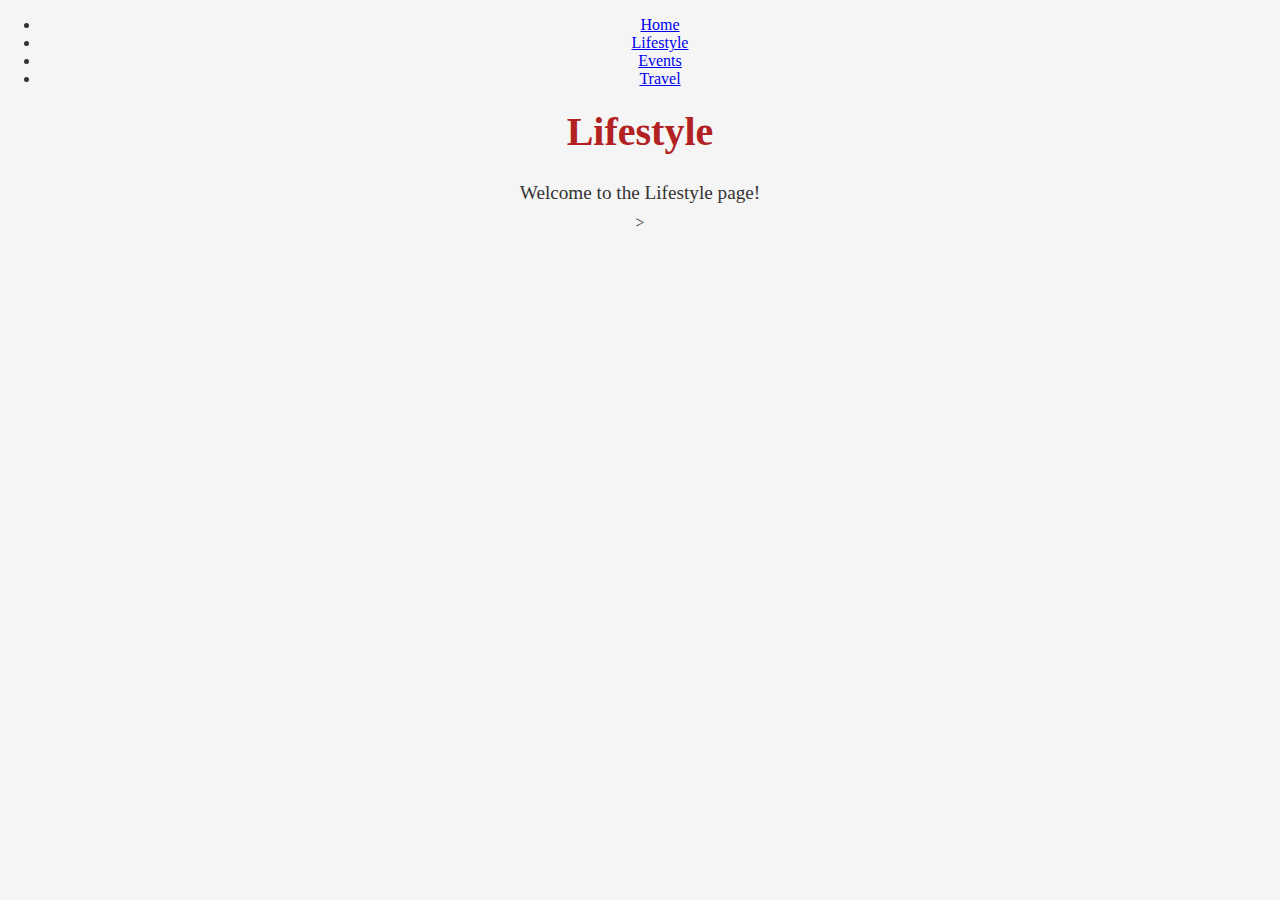
<file: lifestyle.html>
<!DOCTYPE html>
<html lang="en">
<head>
    <meta charset="UTF-8">
    <meta name="viewport" content="width=device-width, initial-scale=1.0">
    <title>Lifestyle</title>
    <link rel="stylesheet" href="styles.css">
</head>
<body>
    <nav>
        <ul>
            <li><a href="index.html">Home</a></li>
            <li><a href="lifestyle.html">Lifestyle</a></li>
            <li><a href="events.html">Events</a></li>
            <li><a href="travel.html">Travel</a></li>
        </ul>
    </nav>
    <h1>Lifestyle</h1>
    <p>Welcome to the Lifestyle page!</p
                                         <img src="pexels-yaroslav-shuraev-8968511.jpg" alt="Cowboys Camping" width="600" height="400">
                                         >
</body>
</html>
</file>
<file: styles.css>
body {
    font-family: 'Georgia', serif;
    background-color: #f5f5f5;
    color: #333;
    margin: 0;
    padding: 0;
    text-align: center;
}

h1 {
    color: #b22222;
    font-size: 2.5em;
    margin-top: 20px;
}

p {
    font-size: 1.2em;
    margin: 10px 0;
}

img {
    max-width: 100%;
    height: auto;
    margin-top: 20px;
}
</file>
